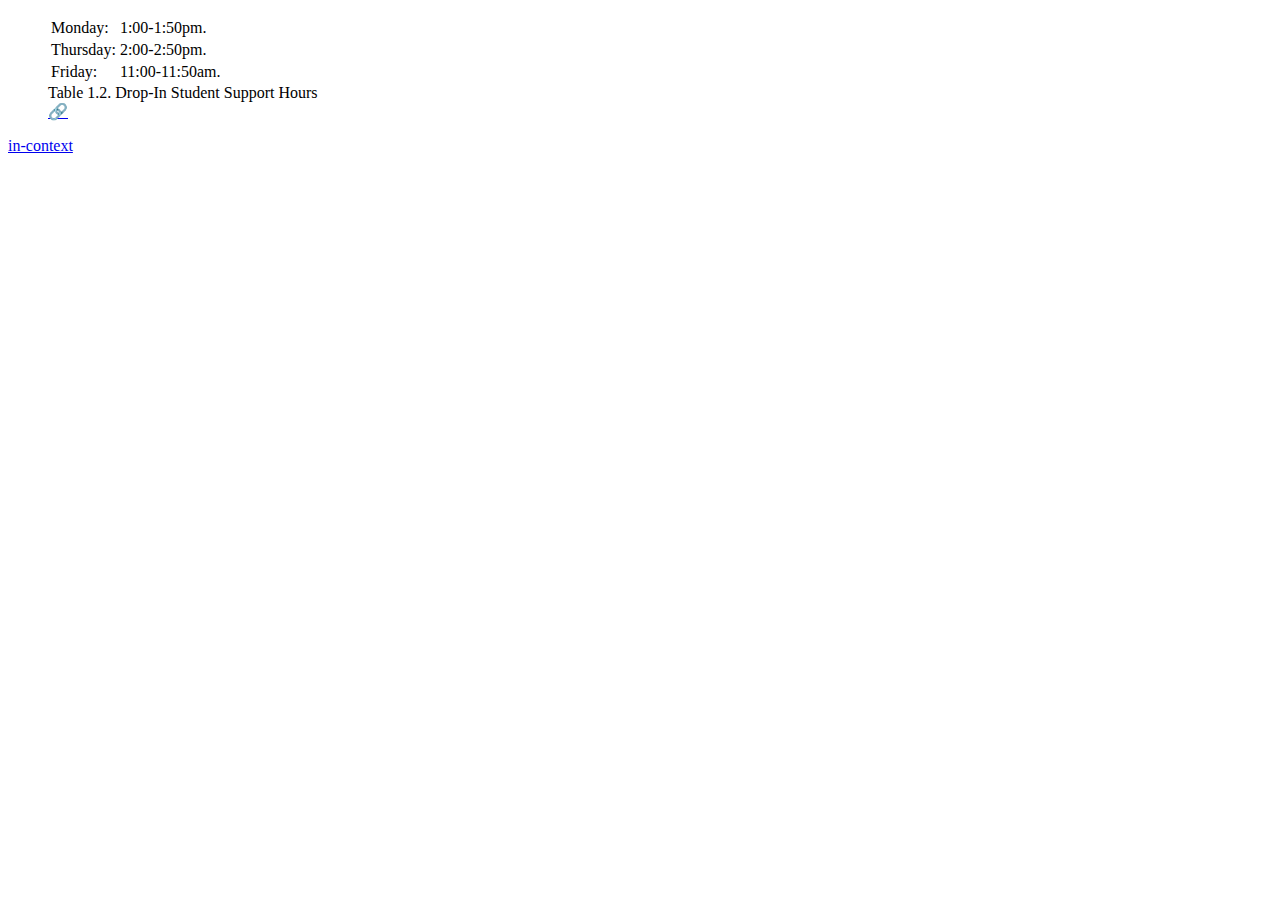
<file: knowl/xref/office-hours-schedule.html>
<!DOCTYPE html>
<html lang="en-US" dir="ltr">
<!--******************************************-->
<!--*  Authored with PreTeXt                 *-->
<!--*  pretextbook.org                       *-->
<!--*  Theme: default-modern                 *-->
<!--*  Palette:                              *-->
<!--******************************************-->

<!--********************************************-->
<!--*       Generated from PreTeXt source      *-->
<!--*                                          *-->
<!--*         https://pretextbook.org          *-->
<!--*                                          *-->
<!--********************************************-->
<head>
<meta http-equiv="Content-Type" content="text/html; charset=UTF-8">
<meta name="robots" content="noindex, nofollow">
</head>
<body class="ignore-math">
<figure class="table table-like"><table class="tabular">
<tr>
<td class="r m b0 r0 l0 t0 lines">Monday:</td>
<td class="l m b0 r0 l0 t0 lines">1:00-1:50pm.</td>
</tr>
<tr>
<td class="r m b0 r0 l0 t0 lines">Thursday:</td>
<td class="l m b0 r0 l0 t0 lines">2:00-2:50pm.</td>
</tr>
<tr>
<td class="r m b0 r0 l0 t0 lines">Friday:</td>
<td class="l m b0 r0 l0 t0 lines">11:00-11:50am.</td>
</tr>
</table>
<figcaption><span class="type">Table</span><span class="space heading-divison-mark heading-divison-mark__space"> </span><span class="codenumber">1.2<span class="period heading-divison-mark heading-divison-mark__period">.</span></span><span class="space heading-divison-mark heading-divison-mark__space"> </span>Drop-In Student Support Hours<div class="autopermalink" data-description="Table 1.2: Drop-In Student Support Hours"><a href="#office-hours-schedule" title="Copy heading and permalink for Table 1.2: Drop-In Student Support Hours" aria-label="Copy heading and permalink for Table 1.2: Drop-In Student Support Hours">🔗</a></div></figcaption></figure><span class="incontext"><a class="internal" href="section-0.html#office-hours-schedule">in-context</a></span>
</body>
</html>
</file>
